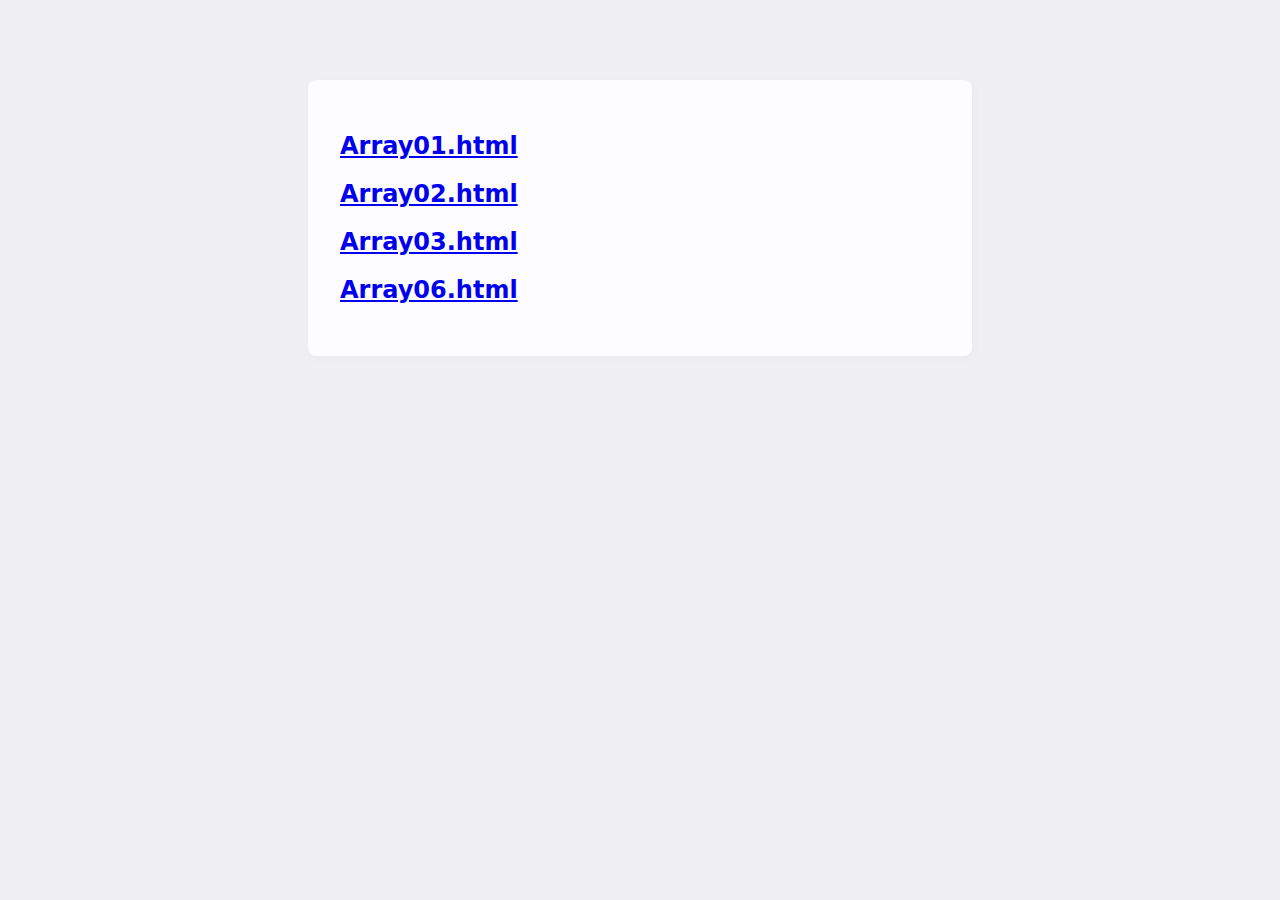
<file: index.html>
<!DOCTYPE html>
<html lang="en">
<head>
    <meta charset="UTF-8">
    <meta name="viewport" content="width=device-width, initial-scale=1.0">
    <title>Document</title>
    <link rel="stylesheet" href="./src/style/main.css">
</head>
<body>
    <div>
        <h2><a href="./src/array01.html">Array01.html</a></h2>
        <h2><a href="./src/array02.html">Array02.html</a></h2>
        <h2><a href="./src/array03.html">Array03.html</a></h2>
        <h2><a href="./src/array06.html">Array06.html</a></h2>
    </div>
</body>
</html>
</file>
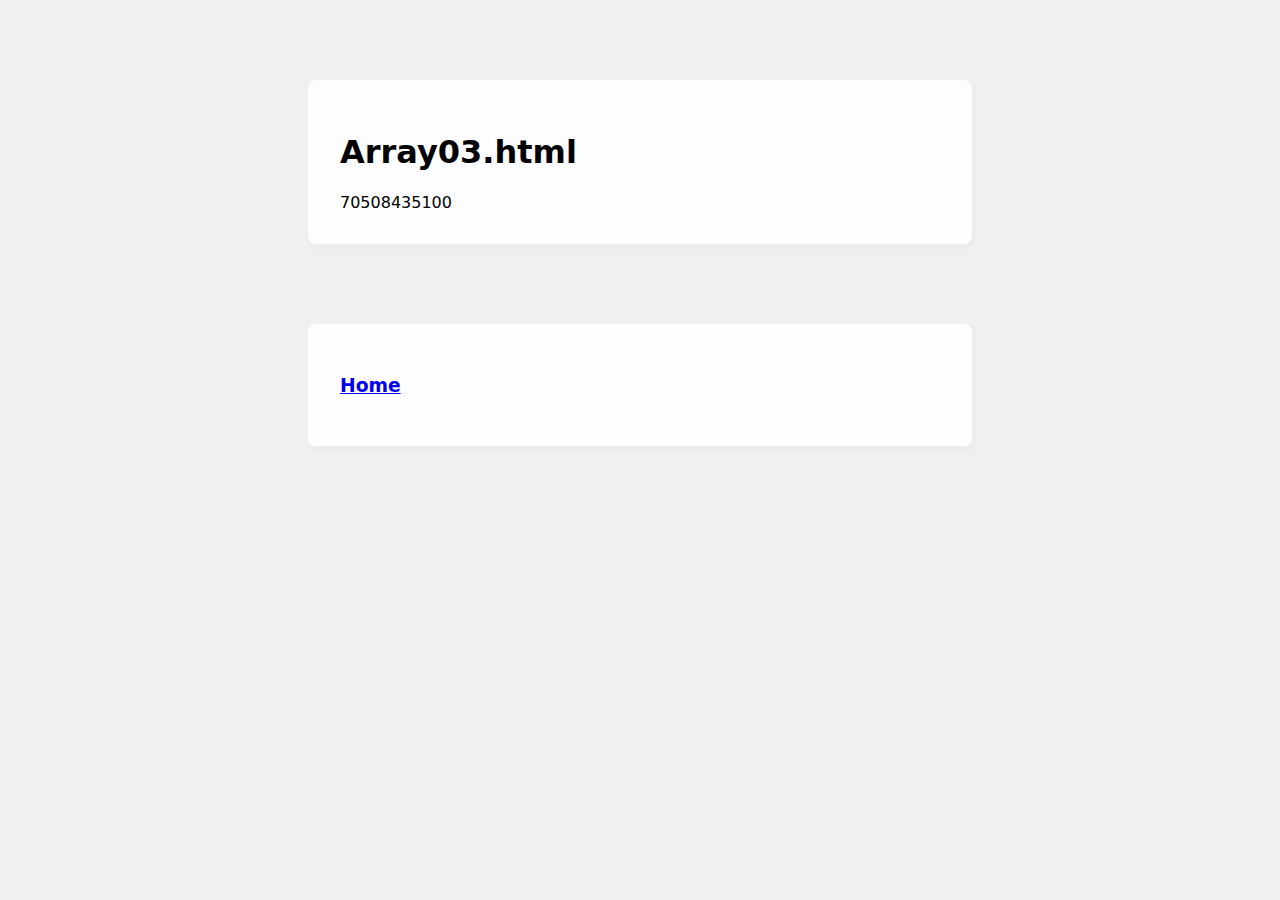
<file: src/array01.html>
<!DOCTYPE html>
<html lang="en">
<head>
    <meta charset="UTF-8">
    <meta name="viewport" content="width=device-width, initial-scale=1.0">
    <title>Document</title>
    <link rel="stylesheet" href="./style/main.css">
</head>
<body>
    <div>
        <h1>Array03.html</h1>
        <script>
            let grades = [70, 50, 84];
            grades.push(35);
            grades.push(100);
            console.log(grades.length);
    
            for(i = 0; i < grades.length; i++) {
                document.write(grades[i]);
            }
        </script>
    </div>
    <div>
        <h3><a href="../index.html">Home</a></h3>
    </div>
</body>
</html>
</file>
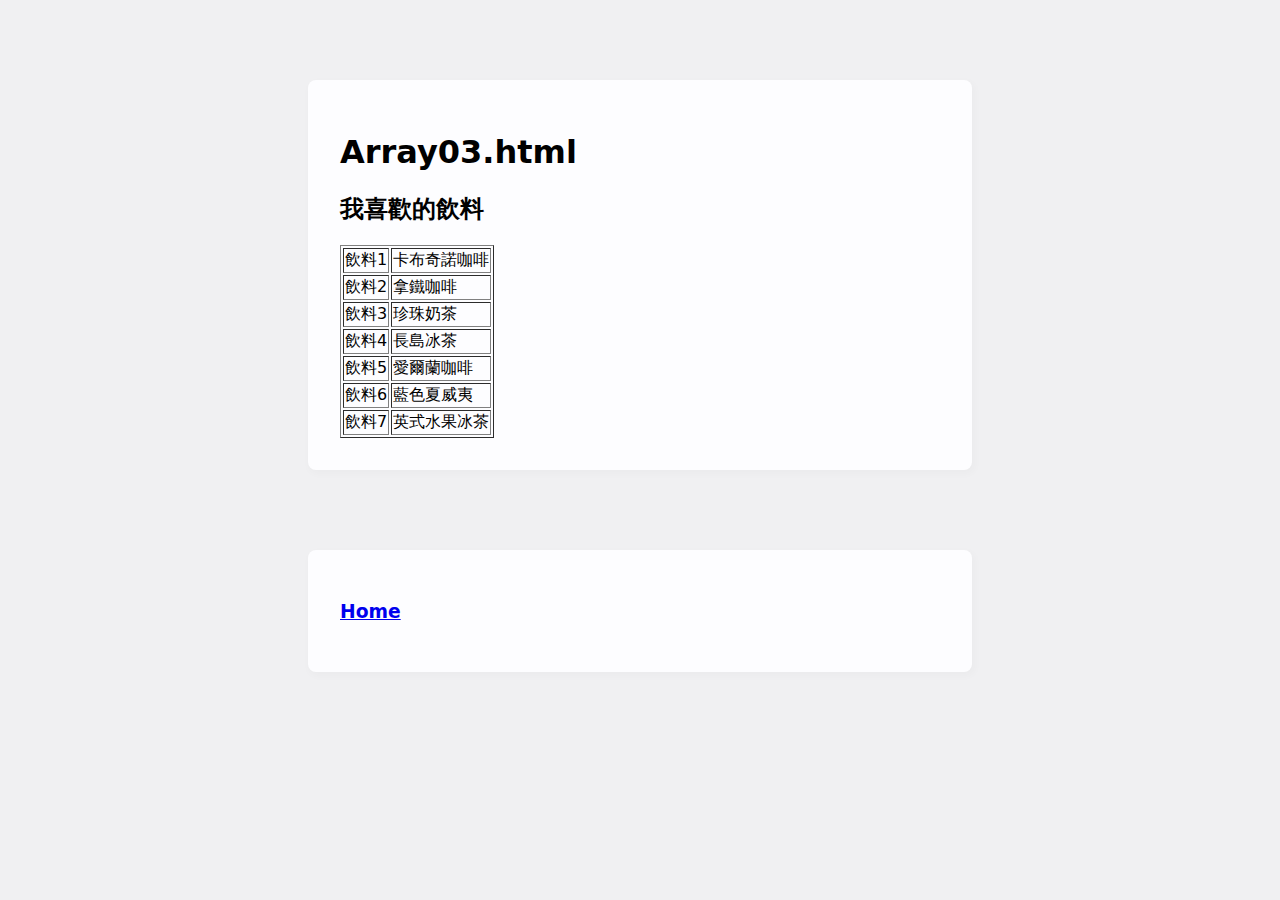
<file: src/array03.html>
<!DOCTYPE html>
<html lang="en">
<head>
    <meta charset="UTF-8">
    <meta name="viewport" content="width=device-width, initial-scale=1.0">
    <title>Document</title>
    <link rel="stylesheet" href="./style/main.css">
</head>
<body>
    <div>
        <h1>Array03.html</h1>
        <h2>我喜歡的飲料</h2>
        <script>
            let drinks = ['卡布奇諾咖啡', '拿鐵咖啡', '珍珠奶茶', '長島冰茶', '愛爾蘭咖啡', '藍色夏威夷', '英式水果冰茶'];

            document.write('<table border="1">');
            for(let i = 0; i < drinks.length; i++) {
                document.write('<tr><td>飲料' + (i + 1) + '</td>');
                document.write('<td>' + drinks[i] + '</td></tr>')
            }
            document.write('</table>');
        </script>
    </div>
    <div>
        <h3><a href="../index.html">Home</a></h3>
    </div>
</body>
</html>
</file>
<file: src/style/main.css>
body {
    background-color: #f0f0f2;
    margin: 0;
    padding: 0;
    font-family: -apple-system, system-ui, BlinkMacSystemFont, "Segoe UI", "Open Sans", "Helvetica Neue", Helvetica, Arial, sans-serif;
}

div {
    width: 600px;
    margin: 5em auto;
    padding: 2em;
    background-color: #fdfdff;
    border-radius: 0.5em;
    box-shadow: 2px 3px 7px 2px rgba(0,0,0,0.02);
}
</file>
